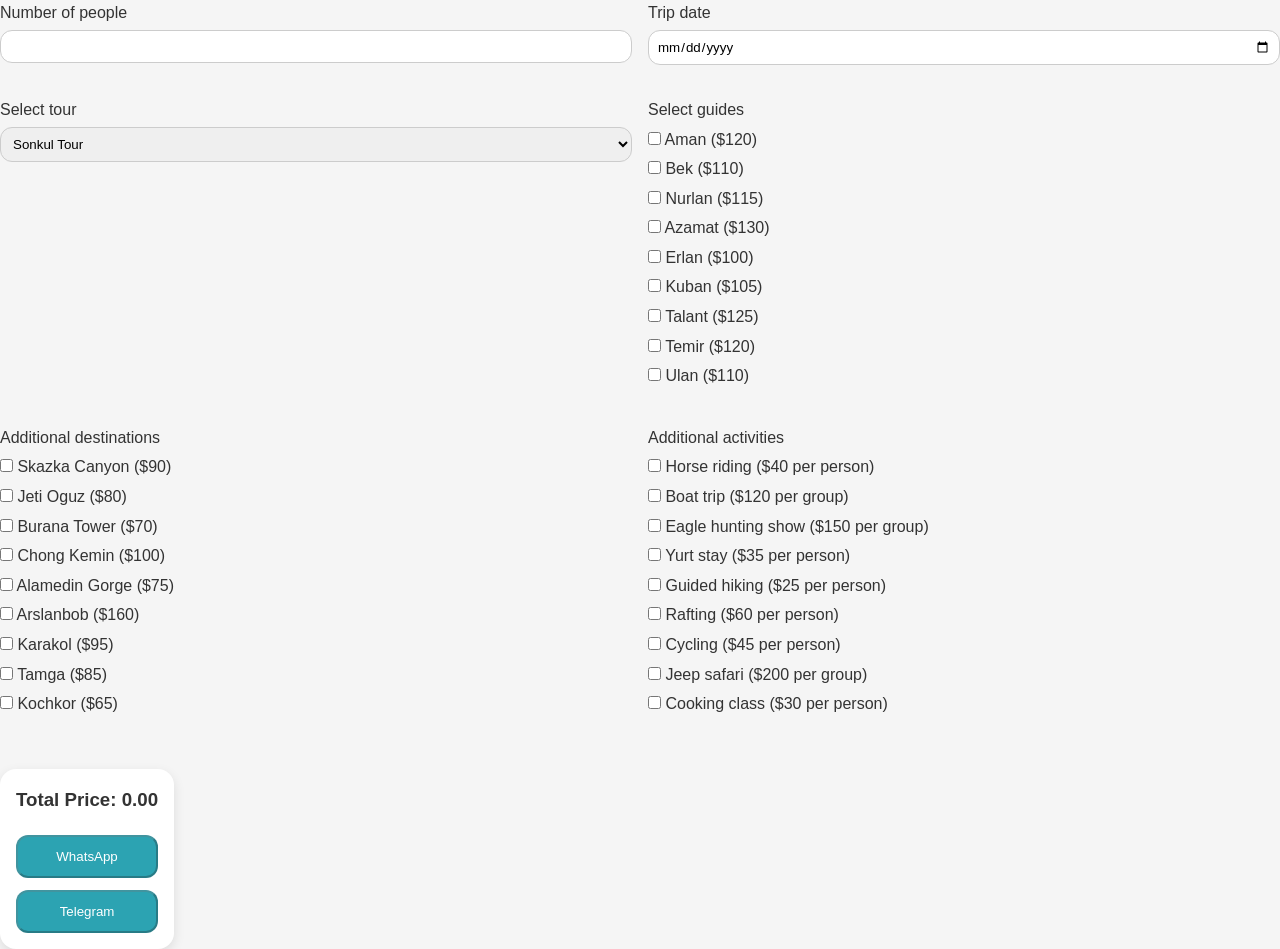
<file: calculator.html>
<!DOCTYPE html>
<html lang="en">
<head>
<meta charset="UTF-8" />
<meta name="viewport" content="width=device-width, initial-scale=1.0" />
<title>Calculator</title>
<link rel="stylesheet" href="styles.css" />
</head>
<body data-page="calculator">
<header id="calc-hero"></header>
<main class="calculator-layout">
<div id="calc-controls"></div>
<div id="calc-price"></div>
</main>
<script src="app.js"></script>
</body>
</html>
</file>
<file: styles.css>
:root {
  --bg-light: #f5f5f5;
  --bg-white: #ffffff;
  --accent: #2ca3b2;
  --secondary: #d6e0e6;
  --text-dark: #333333;
  --btn-radius: 12px;
  --card-radius: 16px;
  --shadow: 0 4px 12px rgba(0,0,0,0.1);
}

* {
  box-sizing: border-box;
  margin:0;
  padding:0;
  font-family: 'Arial', sans-serif;
}

body {
  background: var(--bg-light);
  color: var(--text-dark);
  line-height: 1.6;
}

a {
  text-decoration: none;
  color: inherit;
}

img {
  width: 100%;
  height: 200px;
  object-fit: cover;
  border-radius: var(--card-radius);
}

h1,h2,h3 {
  margin-bottom: 0.5em;
}

.hero {
  position: relative;
  height: 25vh;
  background-size: cover;
  background-position: center;
  display: flex;
  justify-content: center;
  align-items: center;
  text-align: center;
  color: var(--bg-white);
}
.hero::before {
  content: "";
  position: absolute;
  inset:0;
  background: rgba(0,0,0,0.4);
}
.hero-content {
  position: relative;
  z-index:1;
}

.btn {
  display:inline-block;
  padding: 12px 24px;
  background: var(--accent);
  color: #fff;
  border-radius: var(--btn-radius);
  margin-top: 12px;
  cursor:pointer;
  transition: 0.3s;
}
.btn:hover {
  background: #1e7d85;
}

#sticky-nav {
  position: sticky;
  top:0;
  background: rgba(255,255,255,0.9);
  backdrop-filter: blur(6px);
  display:flex;
  justify-content:center;
  gap:20px;
  padding:10px 0;
  z-index:100;
}

.carousel {
  display: flex;
  overflow-x: auto;
  gap:16px;
  padding:16px 0;
}
.carousel::-webkit-scrollbar {
  display: none;
}

.card {
  background: var(--bg-white);
  border-radius: var(--card-radius);
  box-shadow: var(--shadow);
  flex: 0 0 200px;
  transition: transform 0.3s;
}
.card:hover {
  transform: translateY(-5px);
}
.card-body {
  padding: 8px;
}

.block {
  margin-bottom: 16px;
}
.block label {
  display:block;
  margin-bottom:4px;
}
.block input[type=number], .block input[type=date], .block select {
  width:100%;
  padding:8px;
  border-radius: var(--btn-radius);
  border:1px solid #ccc;
}

.price-box {
  background: var(--bg-white);
  padding:16px;
  border-radius: var(--card-radius);
  box-shadow: var(--shadow);
  margin-top:16px;
}
.price-box h3 {
  margin-bottom: 8px;
}
.breakdown div {
  display:flex;
  justify-content:space-between;
  margin-bottom:4px;
}

#guides label, #destinations label, #activities label {
  display:block;
  margin-bottom:4px;
}

#footer {
  margin-top:40px;
  text-align:center;
  padding:20px 0;
  background: var(--bg-white);
  box-shadow: var(--shadow);
}

@media(min-width:768px){
  .price-box {
    display:flex;
    flex-direction:column;
    max-width:400px;
  }

  .carousel .card {
    flex: 0 0 220px;
  }
}

@media(min-width:1024px){
  #calc-controls {
    display:flex;
    flex-wrap:wrap;
    gap:16px;
  }
  .block {
    flex:1 1 calc(50% - 16px);
  }
}
</file>
